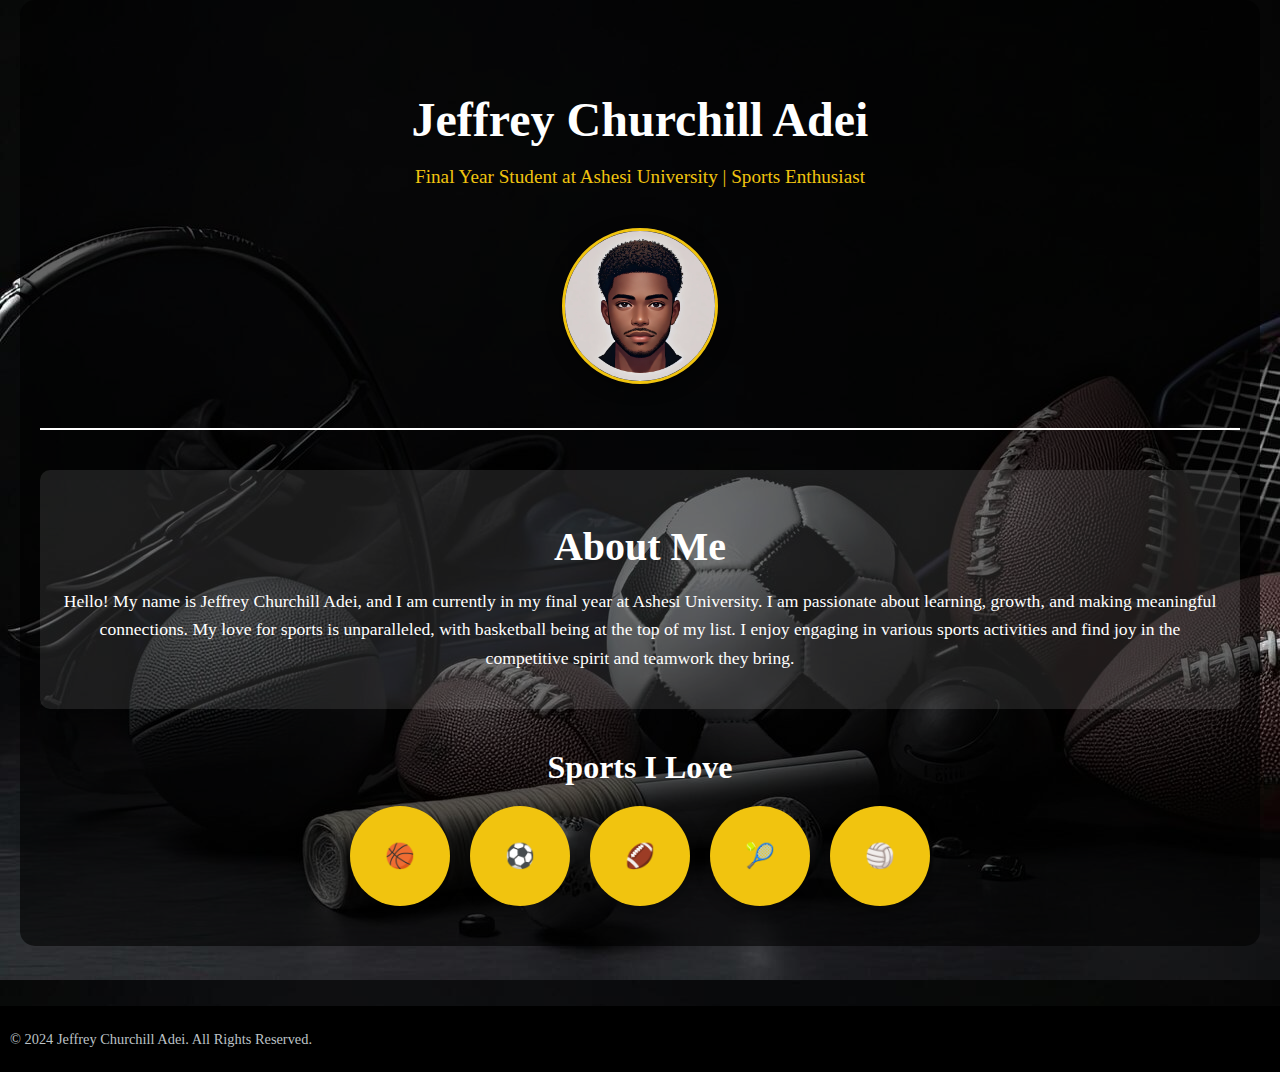
<file: Jeffrey_hompage.html>
<!DOCTYPE html>
<html lang="en">
<head>
    <meta charset="UTF-8">
    <meta name="viewport" content="width=device-width, initial-scale=1.0">
    <title>Jeffrey Churchill Adei - Portfolio</title>
    <style>
        body {
            margin: 0;
            padding: 0;
            font-family: 'Times New Roman', sans-serif;
            background: url('sports-equipment-on-a-black-background-sport-concept-copy-space-sports-equipment-on-a-dark-background-ai-generated-free-photo.jpg');
            color: #fff;
        }
        .container {
            max-width: 1200px;
            margin: 0 auto;
            padding: 40px 20px;
            text-align: center;
            background: rgba(0, 0, 0, 0.6);
            border-radius: 15px;
        }
        .header {
            padding: 20px;
            border-bottom: 2px solid #fff;
        }
        .header h1 {
            font-size: 3rem;
            margin-bottom: 10px;
        }
        .header p {
            font-size: 1.2rem;
            color: #f1c40f;
        }
        .profile-image {
            width: 150px;
            height: 150px;
            border-radius: 50%;
            margin: 20px auto;
            border: 3px solid #f1c40f;
            object-fit: cover;
            box-shadow: 0 4px 15px rgba(0, 0, 0, 0.5);
        }
        .about {
            margin-top: 40px;
            padding: 20px;
            background: rgba(255, 255, 255, 0.1);
            border-radius: 10px;
        }
        .about h2 {
            font-size: 2.5rem;
            margin-bottom: 15px;
        }
        .about p {
            font-size: 1.1rem;
            line-height: 1.6;
        }
        .sports-section {
            margin-top: 40px;
        }
        .sports-section h2 {
            font-size: 2rem;
            margin-bottom: 15px;
        }
        .sports-section .sport-icons {
            display: flex;
            justify-content: center;
            gap: 20px;
            margin-top: 20px;
        }
        .sports-section .sport-icon {
            width: 100px;
            height: 100px;
            background-color: #f1c40f;
            display: flex;
            align-items: center;
            justify-content: center;
            border-radius: 50%;
            box-shadow: 0 4px 15px rgba(0, 0, 0, 0.3);
            font-size: 1.5rem;
            color: #2c3e50;
        }
        footer {
            margin-top: 60px;
            padding: 10px;
            background: black;
            color: #bdc3c7;
        }
        footer p {
            font-size: 0.9rem;
        }
    </style>
</head>
<body>
    <div class="container">
        <div class="header">
            <h1>Jeffrey Churchill Adei</h1>
            <p>Final Year Student at Ashesi University | Sports Enthusiast</p>
            <img src="DALL·E 2024-11-04 16.24.17 - Generate an avatar of a young Black man, approximately 20 years old, with a smooth face, low taper haircut, bushy hair, slightly small eyes, and no be.png" alt="Profile Image" class="profile-image">
        </div>
        <div class="about">
            <h2>About Me</h2>
            <p>Hello! My name is Jeffrey Churchill Adei, and I am currently in my final year at Ashesi University. I am passionate about learning, growth, and making meaningful connections. My love for sports is unparalleled, with basketball being at the top of my list. I enjoy engaging in various sports activities and find joy in the competitive spirit and teamwork they bring.</p>
        </div>
        <div class="sports-section">
            <h2>Sports I Love</h2>
            <div class="sport-icons">
                <div class="sport-icon">🏀</div>
                <div class="sport-icon">⚽</div>
                <div class="sport-icon">🏈</div>
                <div class="sport-icon">🎾</div>
                <div class="sport-icon">🏐</div>
            </div>
        </div>
    </div>
    <footer>
        <p>&copy; 2024 Jeffrey Churchill Adei. All Rights Reserved.</p>
    </footer>
</body>
</html>
</file>
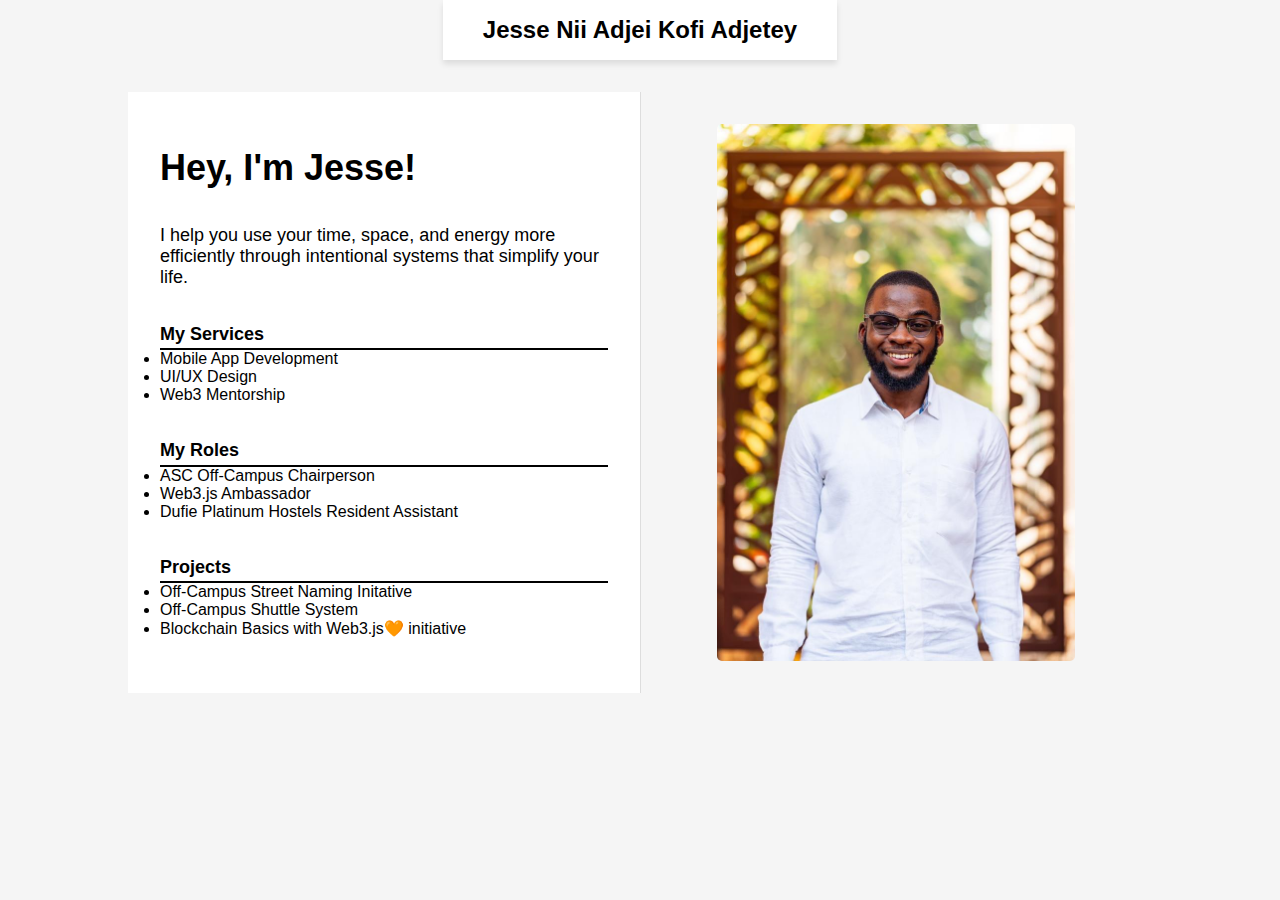
<file: Jesse.html>
<!DOCTYPE html>
<html lang="en">
  <head>
    <meta charset="UTF-8" />
    <meta name="viewport" content="width=device-width, initial-scale=1.0" />
    <title>Your Profile</title>
    <link rel="stylesheet" href="Jesse.css" />
  </head>
  <body>
    <div class="container">
      <nav>
        <ul class="navbar">
          <li><a href="#">  </a></li>
          <li><a href="#">  </a></li>
          <li class="brand">Jesse Nii Adjei Kofi Adjetey</li>
          <li><a href="#">  </a></li>
          <li><a href="#">  </a></li>
        </ul>
      </nav>

      <div class="content">
        <div class="left">
          <h1>Hey, I'm Jesse!</h1>
          <p>
            I help you use your time, space, and energy more efficiently through intentional
            systems that simplify your life.
          </p>
          <a href="#" class="services-link">My Services</a>
          <li>Mobile App Development</li>
          <li>UI/UX Design</li>
          <li>Web3 Mentorship</li>
          <p>
            
          </p>
          <a href="#" class="services-link">My Roles</a>
          <li>ASC Off-Campus Chairperson</li>
          <li>Web3.js Ambassador</li>
          <li>Dufie Platinum Hostels Resident Assistant</li>

          <p>
            
          </p>
          <a href="#" class="services-link">Projects</a>
          <li> Off-Campus Street Naming Initative</li>
          <li>Off-Campus Shuttle System</li>
          <li>Blockchain Basics with Web3.js🧡 initiative</li>
        </div>
        <div class="right">
          <img src="your-image.png" alt="Profile Image" />
        </div>
      </div>
    </div>
  </body>
</html>
</file>
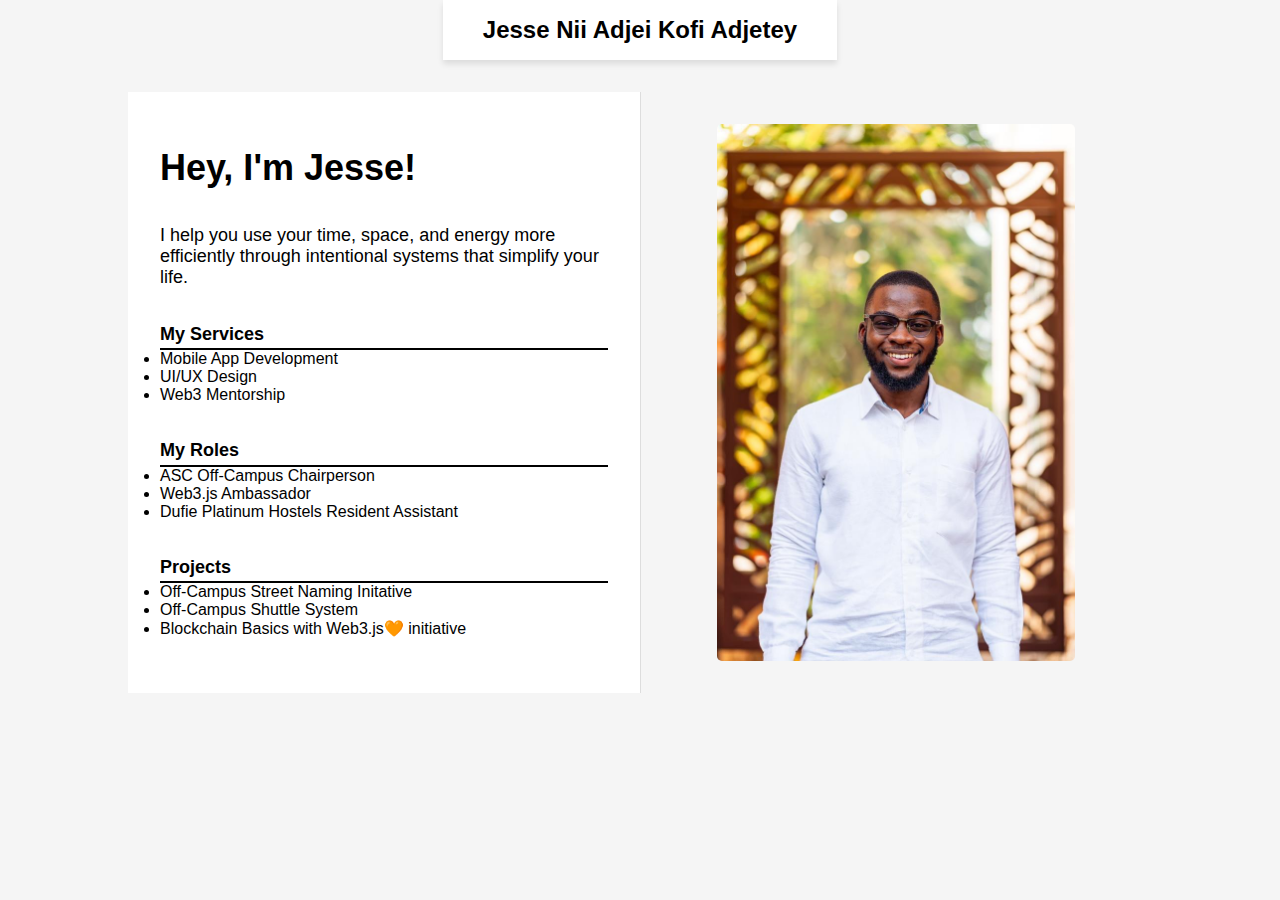
<file: JesseAdjetey/Jesse.html>
<!DOCTYPE html>
<html lang="en">
  <head>
    <meta charset="UTF-8" />
    <meta name="viewport" content="width=device-width, initial-scale=1.0" />
    <title>Jesse Adjetey</title>
    <link rel="stylesheet" href="Jesse.css" />
  </head>
  <body>
    <div class="container">
      <nav>
        <ul class="navbar">
          <li><a href="#">  </a></li>
          <li><a href="#">  </a></li>
          <li class="brand">Jesse Nii Adjei Kofi Adjetey</li>
          <li><a href="#">  </a></li>
          <li><a href="#">  </a></li>
        </ul>
      </nav>

      <div class="content">
        <div class="left">
          <h1>Hey, I'm Jesse!</h1>
          <p>
            I help you use your time, space, and energy more efficiently through intentional
            systems that simplify your life.
          </p>
          <a href="#" class="services-link">My Services</a>
          <li>Mobile App Development</li>
          <li>UI/UX Design</li>
          <li>Web3 Mentorship</li>
          <p>
            
          </p>
          <a href="#" class="services-link">My Roles</a>
          <li>ASC Off-Campus Chairperson</li>
          <li>Web3.js Ambassador</li>
          <li>Dufie Platinum Hostels Resident Assistant</li>

          <p>
            
          </p>
          <a href="#" class="services-link">Projects</a>
          <li> Off-Campus Street Naming Initative</li>
          <li>Off-Campus Shuttle System</li>
          <li>Blockchain Basics with Web3.js🧡 initiative</li>
        </div>
        <div class="right">
          <img src="your-image.png" alt="Profile Image" />
        </div>
      </div>
    </div>
  </body>
</html>
</file>
<file: Jesse.css>
* {
    margin: 0;
    padding: 0;
    box-sizing: border-box;
}

body {
    font-family: 'Arial', sans-serif;
    background-color: #f5f5f5;
}

.container {
    display: flex;
    flex-direction: column;
    align-items: center;
    width: 100%;
}

.navbar {
    display: flex;
    justify-content: space-around;
    align-items: center;
    width: 100%;
    background-color: white;
    padding: 1em 0;
    box-shadow: 0 4px 6px rgba(0, 0, 0, 0.1);
}

.navbar li {
    list-style: none;
}

.navbar a {
    text-decoration: none;
    color: black;
    font-weight: bold;
    margin: 0 10px;
}

.brand {
    font-size: 24px;
    font-weight: bold;
}

.content {
    display: flex;
    width: 80%;
    margin: 2em auto;
}

.left {
    flex: 1;
    padding: 2em;
    background-color: white;
    display: flex;
    flex-direction: column;
    justify-content: center;
    border-right: 1px solid #ddd;
}

.left h1 {
    font-size: 36px;
    margin-bottom: 1em;
}

.left p {
    font-size: 18px;
    margin-bottom: 2em;
}

.services-link {
    font-size: 18px;
    text-decoration: none;
    color: black;
    font-weight: bold;
    border-bottom: 2px solid black;
    padding-bottom: 0.2em;
}

.right {
    flex: 1;
    padding: 2em;
    display: flex;
    justify-content: center;
    align-items: center;
}

.right img {
    width: 80%;
    border-radius: 5px;
}
</file>
<file: JesseAdjetey/Jesse.css>
* {
    margin: 0;
    padding: 0;
    box-sizing: border-box;
}

body {
    font-family: 'Arial', sans-serif;
    background-color: #f5f5f5;
}

.container {
    display: flex;
    flex-direction: column;
    align-items: center;
    width: 100%;
}

.navbar {
    display: flex;
    justify-content: space-around;
    align-items: center;
    width: 100%;
    background-color: white;
    padding: 1em 0;
    box-shadow: 0 4px 6px rgba(0, 0, 0, 0.1);
}

.navbar li {
    list-style: none;
}

.navbar a {
    text-decoration: none;
    color: black;
    font-weight: bold;
    margin: 0 10px;
}

.brand {
    font-size: 24px;
    font-weight: bold;
}

.content {
    display: flex;
    width: 80%;
    margin: 2em auto;
}

.left {
    flex: 1;
    padding: 2em;
    background-color: white;
    display: flex;
    flex-direction: column;
    justify-content: center;
    border-right: 1px solid #ddd;
}

.left h1 {
    font-size: 36px;
    margin-bottom: 1em;
}

.left p {
    font-size: 18px;
    margin-bottom: 2em;
}

.services-link {
    font-size: 18px;
    text-decoration: none;
    color: black;
    font-weight: bold;
    border-bottom: 2px solid black;
    padding-bottom: 0.2em;
}

.right {
    flex: 1;
    padding: 2em;
    display: flex;
    justify-content: center;
    align-items: center;
}

.right img {
    width: 80%;
    border-radius: 5px;
}
</file>
